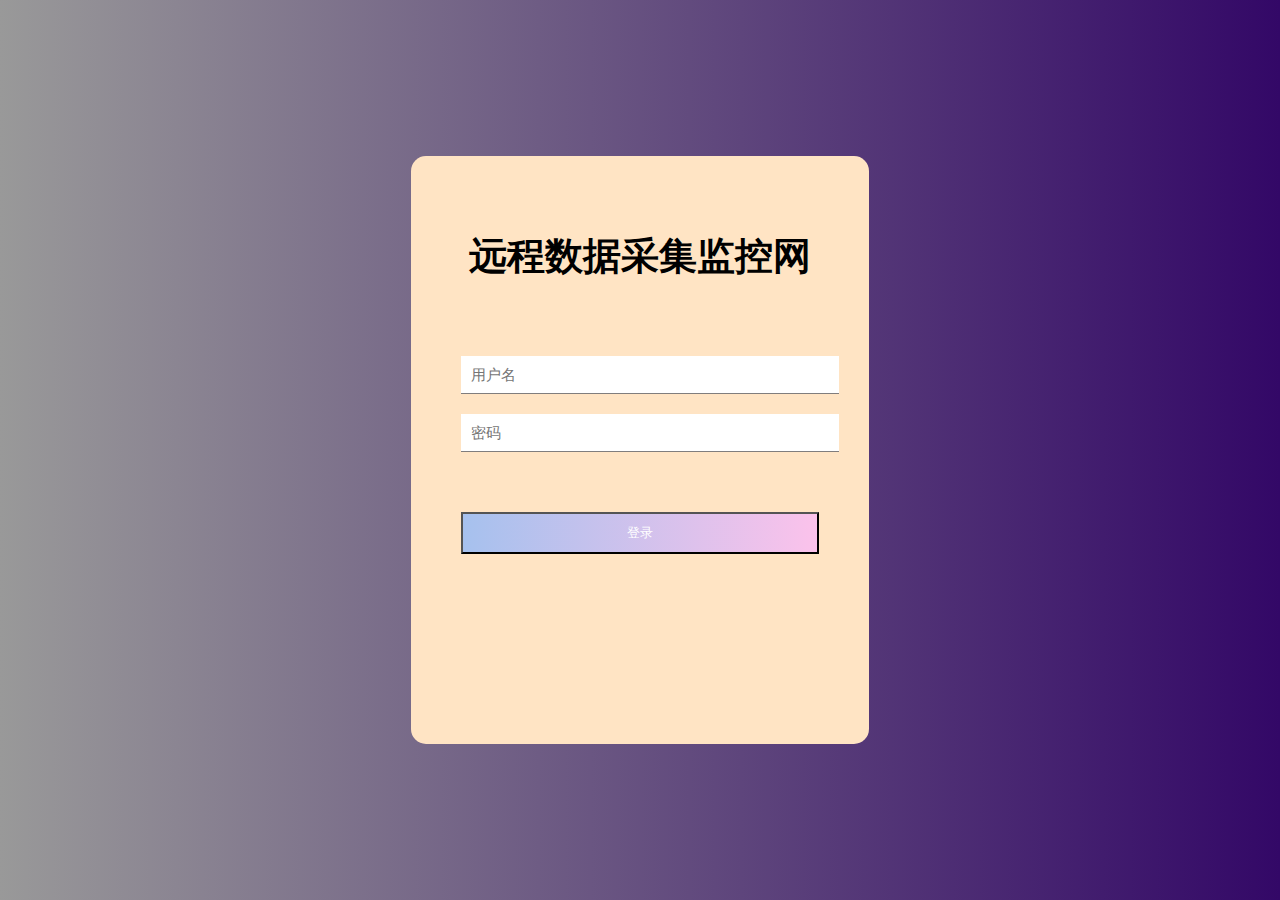
<file: webapp/index.html>
<!DOCTYPE html PUBLIC "-//W3C//DTD XHTML 1.0 Transitional//EN" >
<html xmlns="http://www.w3.org/1999/xhtml">
<html lang="en">
<head>
	<meta http-equiv="Content-Type" content="text/html; charset=utf-8" />
    <title>远程数据采集监控网</title>

    <style>
        * {
            margin: 0;
            padding: 0;
        }
        html {
            height: 100%;
        }
        body {
            height: 100%;
        }
        .container {
            height: 100%;
            background-image: linear-gradient(to right, #999999, #330867);
        }
        .login-wrapper {
            background-color: bisque;
            width: 358px;
            height: 588px;
            border-radius: 15px;
            padding: 0 50px;
            position: relative;
            left: 50%;
            top: 50%;
            transform: translate(-50%,-50%);
        }
        .header {
            font-size: 38px;
            font-weight: bold;
            text-align: center;
            line-height: 200px;
        }
        .input-item {
            display: block;
            width: 100%;
            margin-bottom: 20px;
            border: 0;
            padding: 10px;
            border-bottom: 1px solid rgb(128,125,125);
            font-size: 15px;
            outline: none;
        }
        .input-item::placeholder {
            text-transform: uppercase;
        }
        .btn {
            text-align: center;
            padding: 10px;
            width: 100%;
            margin-top: 40px;
            background-image: linear-gradient(to right,#a6c1ee, #fbc2eb);
            color: #fff;
        }
        .msg {
            text-align: center;
            line-height: 88px;
        }
        a {
            text-decoration-line: none;
            color: #abc1ee;
        }
    </style>
</head>
<body>
    <div class="container">
        <div class="login-wrapper">
            <div class="header">远程数据采集监控网</div>
                <form  onsubmit="return isValidate(myform)" action="cgi-bin/login.cgi" method="post">
                     <input type="text" name="username" placeholder="用户名" class="input-item" id="username">
                     <input type="password" name="password" placeholder="密码" class="input-item" id="userpass">
                     <input type="submit" value="登录" id="button"class="btn"  >
                 </form>
        </div>
    </div>
</body>
</html>
</file>
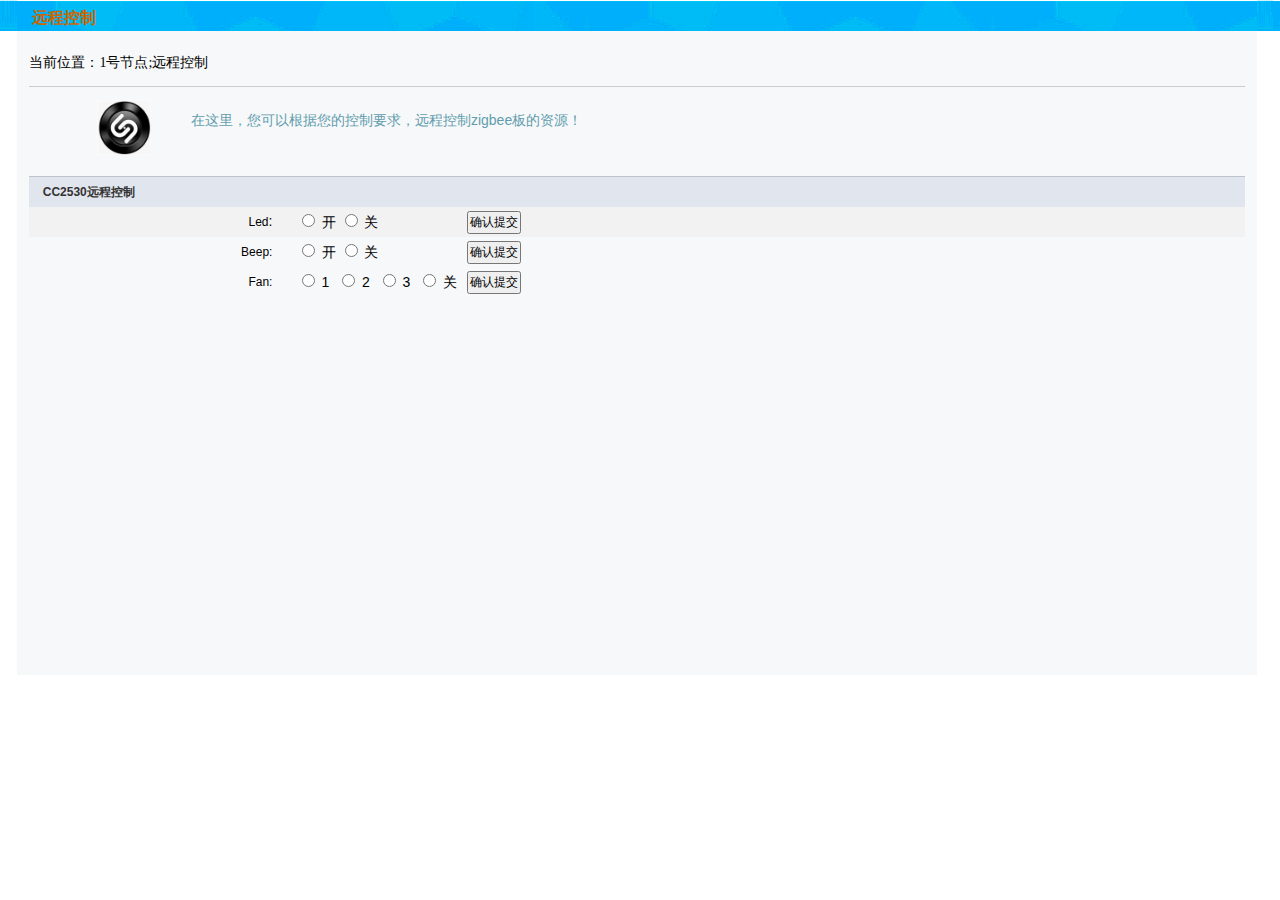
<file: webapp/control1.html>
<!DOCTYPE html PUBLIC "-//W3C//DTD XHTML 1.0 Transitional//EN" "http://www.w3.org/TR/xhtml1/DTD/xhtml1-transitional.dtd">
<html xmlns="http://www.w3.org/1999/xhtml">
<head>
<meta http-equiv="Content-Type" content="text/html; charset=utf-8" />
<title>一号仓库远程控制</title>
<style type="text/css">
<!--
body {
	margin-left: 0px;
	margin-top: 0px;
	margin-right: 0px;
	margin-bottom: 0px;
	background-color: #F8F9FA;
}
.left_txt2 table {
	font-size: 14px;
}
-->
</style>

<link href="image/skin.css" rel="stylesheet" type="text/css" />
<link href="image/fox.css" rel="stylesheet" type="text/css" />
<style type="text/css">
body,td,th {
	font-size: 12px;
}
</style>
</head>
<body>
<table width="100%" border="0" cellpadding="0" cellspacing="0">
  <tr>
    <td width="17" height="29" valign="top" background="image/right_top.png"><img src="image/right_top.png" width="17" height="29" /></td>
    <td width="1389" height="29" valign="top" background="image/right_top.png"><table width="100%" height="31" border="0" cellpadding="0" cellspacing="0" class="left_topbg" id="table2">
      <tr>
        <td height="31"><div class="titlebt">远程控制</div></td>
      </tr>
    </table></td>
    <td width="24" valign="top" background="image/right_top.png"><img src="image/right_top.png" width="16" height="29" /></td>
  </tr>
  <tr>
    <td height="71" valign="middle">&nbsp;</td>
    <td valign="top" bgcolor="#F7F8F9"><table width="100%" height="644" border="0" cellpadding="0" cellspacing="0">
      <tr>
        <td height="13" valign="top">&nbsp;</td>
      </tr>
      <tr>
        <td height="625" valign="top"><table width="98%" border="0" align="center" cellpadding="0" cellspacing="0">
          <tr>
            <td height="27" class="left_txt">当前位置：1号节点;远程控制</td>
          </tr>
          <tr>
            <td height="20"><table width="100%" height="1" border="0" cellpadding="0" cellspacing="0" bgcolor="#CCCCCC">
              <tr>
                <td></td>
              </tr>
            </table></td>
          </tr>
          <tr>
            <td><table width="100%" height="62" border="0" cellpadding="0" cellspacing="0">
              <tr>
                <td width="10%" height="62" valign="middle"><img src="image/control.png" width="54" height="55" align="right"></td>
              <td width="90%" valign="top" class="Submit"><blockquote>
                <p>在这里，您可以根据您的控制要求，远程控制zigbee板的资源！<br>
                  </p>
              </blockquote></td>
              </tr>
            </table></td>
          </tr>
          <tr>
            <td>&nbsp;</td>
          </tr>
		  	  
              <tr>
                <td height="30" colspan="4" align="right" class="left_txt2"><table width="100%" height="31" border="0" cellpadding="0" cellspacing="0" class="nowtable">
                  <tr>
                    <td align="left" class="left_bt2">&nbsp;&nbsp;&nbsp;&nbsp;CC2530远程控制</td>
                  </tr>
                </table></td>
              </tr>
              <!--二号仓库m0设备控制-->	
              <tr>
                <td height="30" colspan="4" class="left_txt2"><table width="100%" height="99" border="0" cellpadding="0" cellspacing="0">
                  <tr class="left_txt2">
             		<form id="ctl_1_zigbee_dev" name="cctl_1_zigbee__dev" method="post" action="cgi-bin/zigbee_led.cgi">
                    <td width="20%" height="30" align="right" bgcolor="#f2f2f2" class="left_txt"><span style="line-height: 25px; color: #000000; font-size: 12px;">Led</span>:</td>
                    <td width="2%" height="30" align="right" bgcolor="#f2f2f2" class="left_txt">
                	<input style="display:none" name="device" type="text" id="device" value="led:" size="4" maxlength="4"/></td>
					<input type="hidden" name="store" id="hiddenField" value="1" />
					
                   <td width="14%" height="30" bgcolor="#f2f2f2" class="left_txt">
					<input type="radio" name="led" value="1" id="led_0" />
                    开 
					<input type="radio" name="led" value="0" id="led_1" />
                    关
                    </td>
                    <td width="64%" height="30" align="left" bgcolor="#f2f2f2" class="left_txt">
                    <input type="submit" value="确认提交" name="submit_led" id="submit_zigbee_led" /></td>
                    </form>
                    </tr>
					
					
                  <tr>
                    <form id="ctl_1_zigbee__dev" name="ctl_1_zigbee__dev" method="post" action="cgi-bin/zigbee_beep.cgi">
					 <input type="hidden" name="store" id="hiddenField" value="1" />
					<td height="30" align="right" class="left_txt2">Beep:</td>
                      <td height="30" align="right" class="left_txt">
                        <input style="display:none" name="device" type="text" id="device" value="beep:" size="5" maxlength="5"/></td>
                      <td height="30" class="left_txt">

						<input type="radio" name="beep" value="1" id="beep_0" />
                        开
                        <input type="radio" name="beep" value="0" id="beep_1" />
                        关
                        </td>
                      <td height="30" align="left" class="left_txt">
                        <input type="submit" value="确认提交" name="submit_beep" id="submit_zigbee_beep" /></td>
                      </form>
                  </tr>
                  <tr>

                  </tr>
                  <tr>
                    <form id="ctl_1_zigbee__dev2" name="ctl_1_zigbee__dev" method="post" action="cgi-bin/zigbee_fan.cgi">
                    <input type="hidden" name="store" id="hiddenField" value="1" />
					<td height="30" align="right" class="left_txt2">Fan:</td>
                      <td height="30" align="right" class="left_txt"><input style="display:none" name="device2" type="text" id="device2" value="fan:" size="4" maxlength="4"/></td>
                      <td height="30" class="left_txt">
					  <input type="radio" name="fan" id="fan_1" value="1" />
                        1&nbsp;
                        <input type="radio" name="fan" id="fan_2" value="2" />
                        2&nbsp;
                        <input type="radio" name="fan" id="fan_1" value="3" />
                        3&nbsp;
                        <input type="radio" name="fan" id="fan_3" value="0" />
                        关 </td>
                      <td height="30" align="left" class="left_txt"><input type="submit" value="确认提交" name="submit_fan" id="submit_zigbee_fan" /></td>
                    </form>
                  </tr>
                  <tr>
                    <td colspan="4" align="right">&nbsp;</td>
                  </tr>
                  <tr>
                    <td colspan="4" align="right">&nbsp;</td>
                    </tr>
                  </table></td>
              </tr>
              </table></td>
          </tr>
        </table></td>
      </tr>
    </table></td>
    <td >&nbsp;</td>
  </tr>
  <tr>
    <td ></td>
      <td height="17" valign="top"></td>
    <td ></td>
  </tr>
</table>

</body>
</html>
</file>
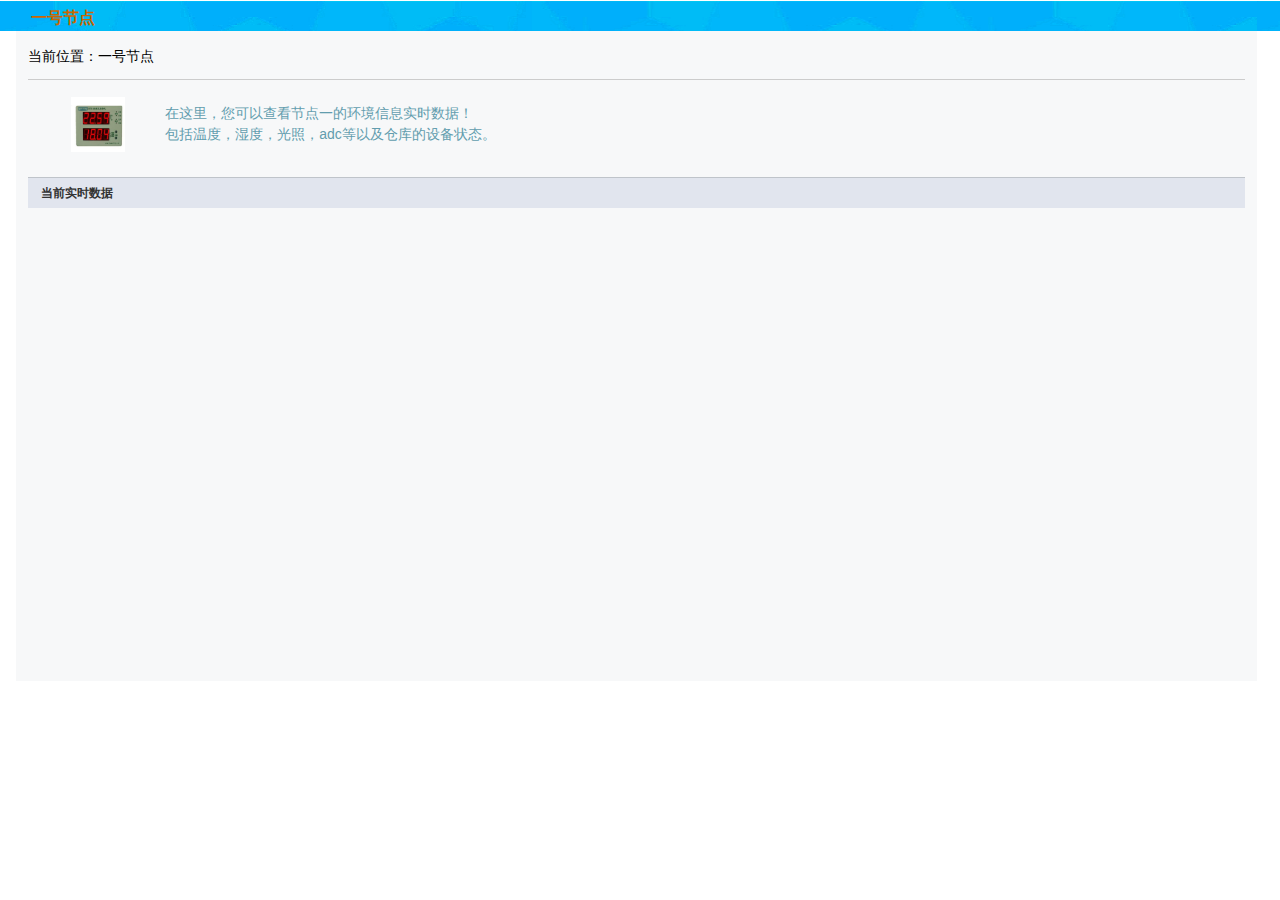
<file: webapp/env1.html>
<!DOCTYPE html PUBLIC "-//W3C//DTD XHTML 1.0 Transitional//EN" "http://www.w3.org/TR/xhtml1/DTD/xhtml1-transitional.dtd">
<html xmlns="http://www.w3.org/1999/xhtml">
<head>
<meta http-equiv="Content-Type" content="text/html; charset=utf-8" />
<title>一号仓库环境信息</title>
<style type="text/css">
<!--
body {
	margin-left: 0px;
	margin-top: 0px;
	margin-right: 0px;
	margin-bottom: 0px;
	background-color: #F8F9FA;
}
-->
</style>
<link href="image/fox.css" rel="stylesheet" type="text/css" />
<link href="image/skin.css" rel="stylesheet" type="text/css" />
</head>

<body>
<table width="100%" border="0" cellpadding="0" cellspacing="0">
  <tr>
    <td width="17" height="29" align="center" valign="top"  background="image/right_top.png">&nbsp;</td>
    <td width="1371" height="29" valign="top" background="image/right_top.png"><table width="100%" height="31" border="0" cellpadding="0" cellspacing="0" class="left_topbg" id="table2">
      <tr>
        <td height="31"><div class="titlebt">一号节点</div></td>
      </tr>
    </table></td>
    <td width="25" valign="top" background="image/right_top.png">&nbsp;</td>
  </tr>
  <tr>
    <td height="642" valign="middle"></td>
    <td valign="top" bgcolor="#F7F8F9"><table width="100%" height="642" border="0" cellpadding="0" cellspacing="0">
      <tr>
        <td height="13" valign="top"></td>
      </tr>
      <tr>
        <td height="629" valign="top"><table width="98%" border="0" align="center" cellpadding="0" cellspacing="0">
          <tr>
            <td class="left_txt">当前位置：一号节点</td>
          </tr>
          <tr>
            <td height="20"><table width="100%" height="1" border="0" cellpadding="0" cellspacing="0" bgcolor="#CCCCCC">
              <tr>
                <td></td>
              </tr>
            </table></td>
          </tr>
          <tr>
            <td><table width="100%" height="55" border="0" cellpadding="0" cellspacing="0">
              <tr>
                <td width="%" height="55" valign="middle"><img src="image/env.jpg" width="54" height="55" align="right"></td>
              <td width="92%" valign="top" class="Submit"><blockquote>
                <p>在这里，您可以查看节点一的环境信息实时数据！<br>
                  包括温度，湿度，光照，adc等以及仓库的设备状态。 </p>
              </blockquote></td>
              </tr>
            </table></td>
          </tr>
          <tr>
            <td>&nbsp;</td>
          </tr>
          <tr>
            <td><table width="100%" height="31" border="0" cellpadding="0" cellspacing="0" class="nowtable">
              <tr>
                <td align="left" class="left_bt2">&nbsp;&nbsp;&nbsp;&nbsp;当前实时数据</td>
              </tr>
            </table></td>
          </tr>
          <tr>
            <td height="473" valign="top"><iframe  frameborder="0"  border=0 scrolling="no" src="cgi-bin/env1.cgi" width="100%" height="100%"></iframe></td>
          </tr>
        </table></td>
      </tr>
    </table></td>
    <td>&nbsp;</td>
  </tr>
  <tr>
    <td align="right" valign="middle" >&nbsp;</td>
      <td height="17" valign="top" >&nbsp;</td>
    <td >&nbsp;</td>
  </tr>
</table>

</body>
</html>
</file>
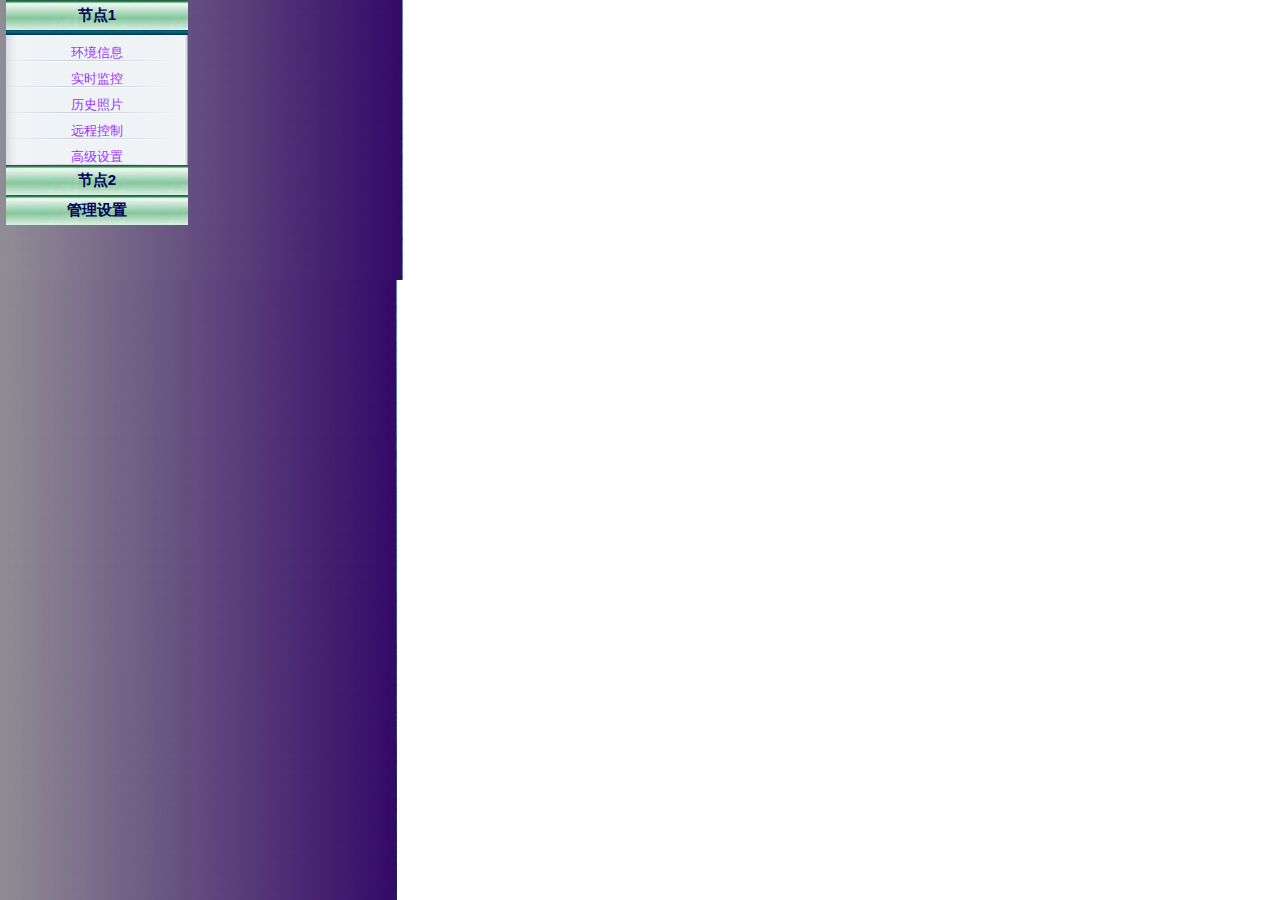
<file: webapp/left.html>
<!DOCTYPE html PUBLIC "-//W3C//DTD XHTML 1.0 Transitional//EN" "http://www.w3.org/TR/xhtml1/DTD/xhtml1-transitional.dtd">
<html xmlns="http://www.w3.org/1999/xhtml">
<head>
<meta http-equiv="Content-Type" content="text/html; charset=utf-8" />
<title>导航栏页面</title>

<script src="js/prototype.lite.js" type="text/javascript"></script>
<script src="js/moo.fx.js" type="text/javascript"></script>
<script src="js/moo.fx.pack.js" type="text/javascript"></script>
<style>
body {
	font:12px Arial, Helvetica, sans-serif;
	color: #000;
	background-color: #66cc66;
	margin: 0px;
	margin-left: 6px;
	background-image: url(image/menu_bag.png);
}
#container {
	width: 182px;
}
H1 {
	font-size: 15px;
	margin: 0px;
	width: 182px;
	cursor: pointer;
	height: 30px;
	line-height: 20px;	
}
H1 a {
	display: block;
	width: 182px;
	color: #000055;
	height: 30px;
	text-decoration: none;
	moz-outline-style: none;
	background-image: url(image/menu.jpg);
	background-repeat: no-repeat;
	line-height: 30px;
	text-align: center;
	margin: 0px;
	padding: 0px;
	font-family: Arial, Helvetica, sans-serif;
}
.content{
	width: 182px;
	height: 45px;
	
}
.MM ul {
	list-style-type: none;
	margin: 0px;
	padding: 0px;
	display: block;
}
.MM li {
	font-family: Arial, Helvetica, sans-serif;
	font-size: 12px;
	line-height: 26px;
	color: #0033ff;
	list-style-type: none;
	display: block;
	text-decoration: none;
	height: 26px;
	width: 182px;
	padding-left: 0px;
}
.MM {
	width: 182px;
	margin: 0px;
	padding: 0px;
	left: 0px;
	top: 0px;
	right: 0px;
	bottom: 0px;
	clip: rect(0px,0px,0px,0px);
}
.MM a:link {
	font-family: Helvetica;
	font-size: 13px;
	line-height: 35px;
	color: #9933ff;
	background-image: url(image/menu_bg1.gif);
	background-repeat: no-repeat;
	height: 26px;
	width: 182px;
	display: block;
	text-align: center;
	margin: 0px;
	padding: 0px;
	overflow: hidden;
	text-decoration: none;
}
.MM a:visited {
	font-family: Arial, Helvetica, sans-serif;
	font-size: 12px;
	line-height: 26px;
	color: #9933ff;
	background-image: url(image/menu_bg1.gif);
	background-repeat: no-repeat;
	display: block;
	text-align: center;
	margin: 0px;
	padding: 0px;
	height: 26px;
	width: 182px;
	text-decoration: none;
}
.MM a:active {
	font-family: Arial, Helvetica, sans-serif;
	font-size: 16px;
	line-height: 26px;
	color: #333333;
	background-image: url(image/menu_bg1.gif);
	background-repeat: no-repeat;
	height: 26px;
	width: 182px;
	display: block;
	text-align: center;
	margin: 0px;
	padding: 0px;
	overflow: hidden;
	text-decoration: none;
}
.MM a:hover {
	font-family: Arial, Helvetica, sans-serif;
	font-size: 12px;
	line-height: 26px;
	font-weight: bold;
	background-repeat: no-repeat;
	text-align: center;
	display: block;
	margin: 0px;
	padding: 0px;
	height: 26px;
	width: 182px;
	text-decoration: none;
	
	background:#146C9C;  /*变换背景色 */
	color:#fff;  /*变换文字颜色 */
}
</style>
</head>

<body>
<table width="100%" height="280" border="0" cellpadding="0" cellspacing="0" bgcolor="#ffffcc">
  <tr>
    <td width="181" valign="top" background="image/menu_bag.png"><div id="container">
      <h1 class="type"><a href="javascript:void(0)">节点1</a></h1>
      <div class="content">
        <table width="100%" border="0" cellspacing="0" cellpadding="0">
          <tr>
            <td><img src="image/menu_line.jpg" width="182" height="5" /></td>
          </tr>
        </table>
        <ul class="MM">
          <li><a href="env1.html" target="rightFrame">环境信息</a></li>
          <li><a href="video.html" target="rightFrame">实时监控</a></li>
          <li><a href="photo.html" target="rightFrame">历史照片</a></li>
          <li><a href="control1.html" target="rightFrame">远程控制</a></li>
          <li><a href="setting1.html" target="rightFrame">高级设置</a></li>
        </ul>
      </div>
      <h1 class="type"><a href="javascript:void(0)">节点2</a></h1>
      <div class="content">
        <table width="100%" border="0" cellspacing="0" cellpadding="0">
          <tr>
            <td><img src="image/menu_line.jpg" width="182" height="5" /></td>
          </tr>
        </table>
        <ul class="MM">
          <li><a href="env2.html" target="rightFrame">环境信息</a></li>
          <li><a href="video.html" target="rightFrame">实时监控</a></li>
          <li><a href="photo.html" target="rightFrame">历史照片</a></li>
          <li><a href="control2.html" target="rightFrame">远程控制</a></li>
          <li><a href="setting2.html" target="rightFrame">高级设置</a></li>
        </ul>
      </div>
      <h1 class="type"><a href="javascript:void(0)">管理设置</a></h1>
      <div class="content">
        <table width="100%" border="0" cellspacing="0" cellpadding="0">
          <tr>
            <td><img src="image/menu_line.jpg" width="182" height="5" /></td>
          </tr>
        </table>
        <ul class="MM">
          <li><a href="setting_user.html" target="rightFrame">用户设置</a></li>
          <li><a href="right.html" target="rightFrame">帮助</a></li>
        </ul>
      </div>
        <script type="text/javascript">
		var contents = document.getElementsByClassName('content');
		var toggles = document.getElementsByClassName('type');
	
		var myAccordion = new fx.Accordion(
			toggles, contents, {opacity: true, duration: 400}
		);
		myAccordion.showThisHideOpen(contents[0]);
	</script>
    </td>
  </tr>
</table> 
</body>
</html>
</file>
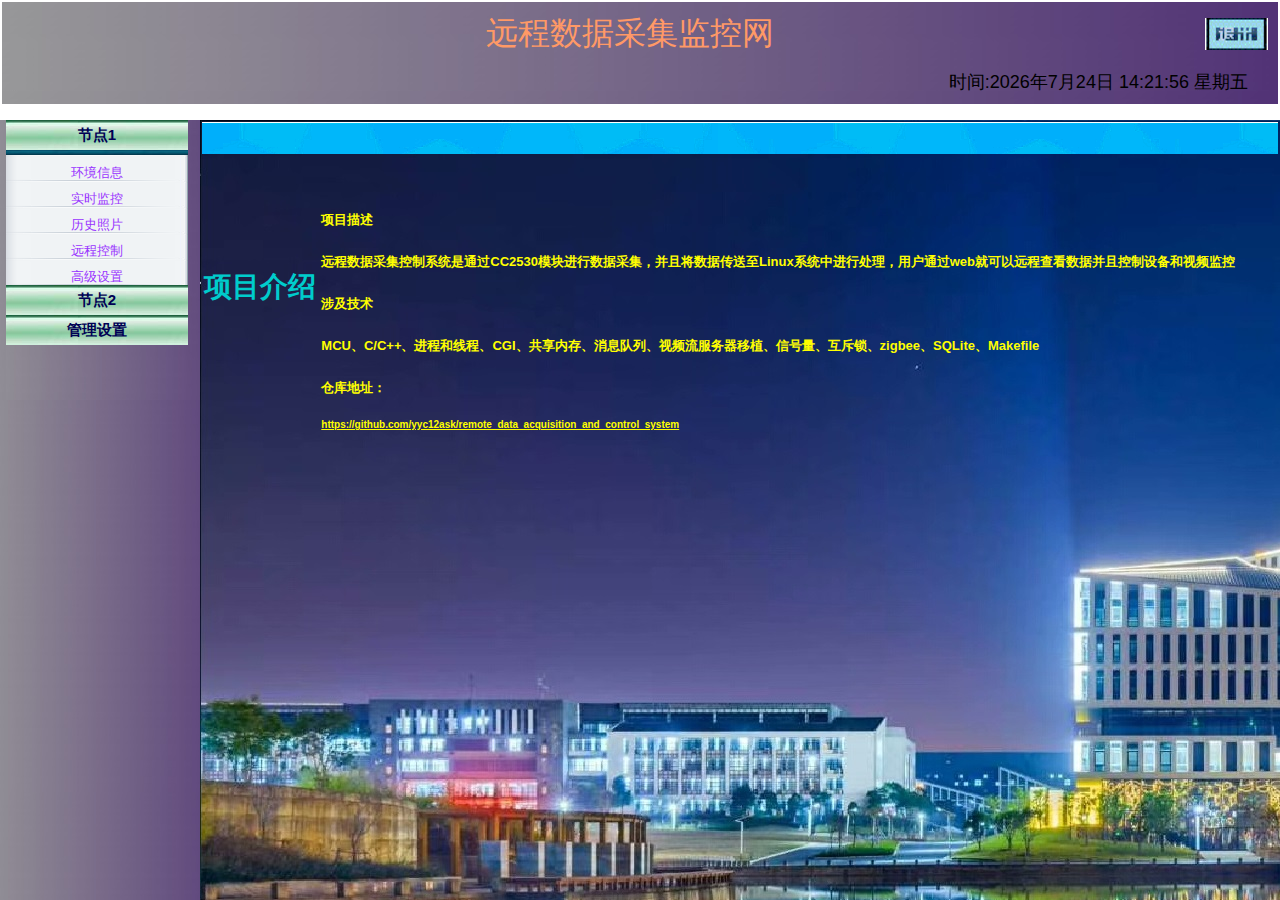
<file: webapp/main.html>
<!DOCTYPE html PUBLIC "-//W3C//DTD XHTML 1.0 Transitional//EN" "http://www.w3.org/TR/xhtml1/DTD/xhtml1-transitional.dtd">
<html xmlns="http://www.w3.org/1999/xhtml">
<head>
<title>远程数据采集监控网</title>
<meta http-equiv="Content-Type" content="text/html; charset=utf-8" />
</head>
<frameset rows="120,*"  frameborder="NO" border="0" framespacing="0">
	<frame src="top.html" noresize="noresize" frameborder="NO" name="topFrame" scrolling="no" marginwidth="0" marginheight="0" target="main" />
  <frameset cols="200,*"  rows="612" id="frame">
	<frame src="left.html" name="leftFrame" noresize="noresize" marginwidth="0" marginheight="0" frameborder="0" scrolling="no" target="main" />
	<frame src="right.html" name="rightFrame" marginwidth="0" marginheight="0" frameborder="0" scrolling="auto" target="_self" />
  </frameset>
<noframes>
<body></body>
    </noframes>
</html>
</file>
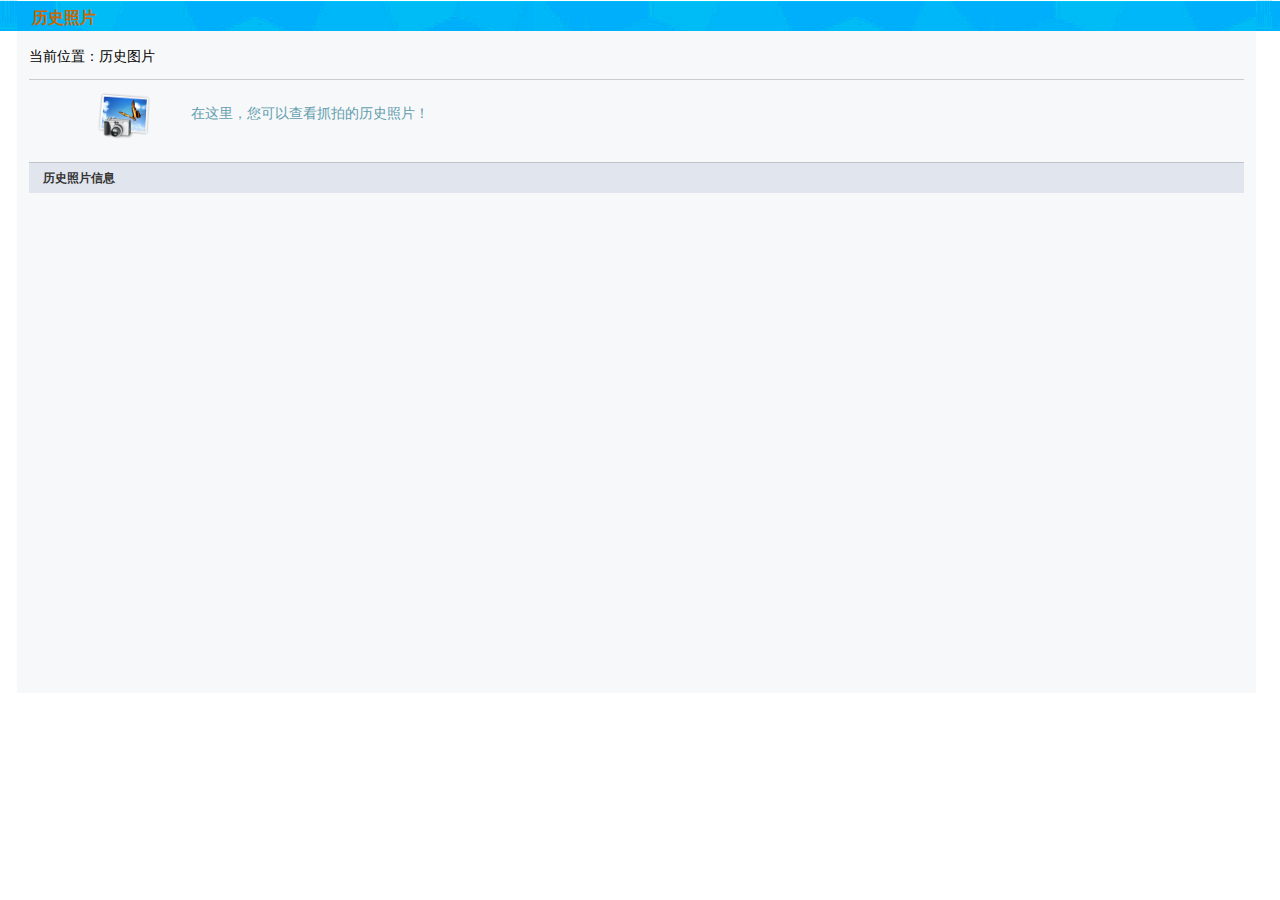
<file: webapp/photo.html>
<!DOCTYPE html PUBLIC "-//W3C//DTD XHTML 1.0 Transitional//EN" "http://www.w3.org/TR/xhtml1/DTD/xhtml1-transitional.dtd">
<html xmlns="http://www.w3.org/1999/xhtml">
<head>
<meta http-equiv="Content-Type" content="text/html; charset=utf-8" />
<title>历史照片</title>
<style type="text/css">
<!--
body {
	margin-left: 0px;
	margin-top: 0px;
	margin-right: 0px;
	margin-bottom: 0px;
	background-color: #F8F9FA;
}
-->
</style>

<link href="image/skin.css" rel="stylesheet" type="text/css" />
<link href="image/fox.css" rel="stylesheet" type="text/css" />
<style type="text/css">
body,td,th {
	font-size: 12px;
}
</style>
</head>

<body>
<table width="100%" border="0" cellpadding="0" cellspacing="0">
  <tr>
    <td width="17" height="29" align="center" valign="top" background="image/right_top.png"><img  src="image/right_top.png" width="17" height="29" /></td>
    <td width="1371" height="29" valign="top" background="image/right_top.png" ><table width="100%" height="31" border="0" cellpadding="0" cellspacing="0" class="left_topbg" id="table2">
      <tr>
        <td height="31"><div class="titlebt">历史照片</div></td>
      </tr>
    </table></td>
    <td width="25" valign="top" background="image/right_top.png"><img src="image/right_top.png"  width="16" height="29" /></td>
  </tr>
  <tr>
    <td height="552" valign="middle" ></td>
    <td valign="top" bgcolor="#F7F8F9"><table width="100%" height="552" border="0" cellpadding="0" cellspacing="0">
      <tr>
        <td height="13" valign="top"></td>
      </tr>
      <tr>
        <td height="539" valign="top"><table width="98%" border="0" align="center" cellpadding="0" cellspacing="0">
          <tr>
            <td class="left_txt">当前位置：历史图片</td>
          </tr>
          <tr>
            <td height="20"><table width="100%" height="1" border="0" cellpadding="0" cellspacing="0" bgcolor="#CCCCCC">
              <tr>
                <td></td>
              </tr>
            </table></td>
          </tr>
          <tr>
            <td><table width="100%" height="55" border="0" cellpadding="0" cellspacing="0">
              <tr>
                <td width="10%" height="55" valign="middle"><img src="image/picture.png" width="54" height="55" align="right"></td>
              <td width="90%" valign="top" class="Submit"><blockquote>
                <p>在这里，您可以查看抓拍的历史照片！<br>
                 </p>
              </blockquote></td>
              </tr>
            </table></td>
          </tr>
          <tr>
            <td>&nbsp;</td>
          </tr>
          <tr>
            <td><table width="100%" height="31" border="0" cellpadding="0" cellspacing="0" class="nowtable">
              <tr>
                <td align="left" class="left_bt2">&nbsp;&nbsp;&nbsp;&nbsp;历史照片信息</td>
              </tr>
            </table></td>
          </tr>
          <tr>
            <td height="486" align="center"><iframe frameborder="0"  border=0 scrolling="no" src="./cgi-bin/picture1.cgi" width="560" height="500"></iframe></td>
          </tr>
          </table></td>
      </tr>
    </table></td> 
    <td >&nbsp;</td>
  </tr>
  <tr>
    <td align="right" valign="middle">&nbsp;</td>
      <td height="17" valign="top" >&nbsp;</td>
    <td>&nbsp;</td>
  </tr>
</table>

</body>
</html>
</file>
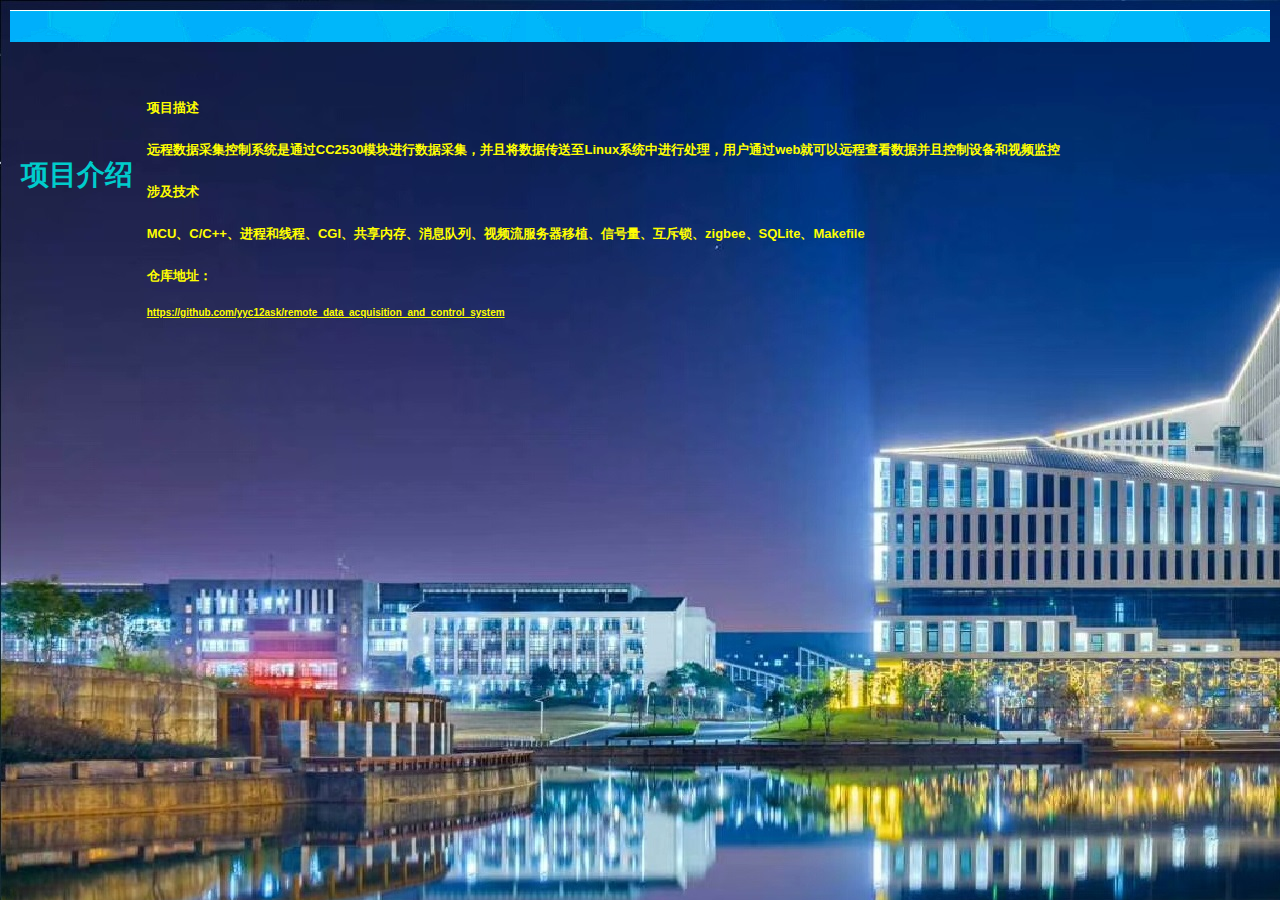
<file: webapp/right.html>
<!DOCTYPE html PUBLIC "-//W3C//DTD XHTML 1.0 Transitional//EN" "http://www.w3.org/TR/xhtml1/DTD/xhtml1-transitional.dtd">
<html xmlns="http://www.w3.org/1999/xhtml">
<head>
<meta http-equiv="Content-Type" content="text/html; charset=utf-8" />
<title>无标题文档</title>
<link href="image/fox.css" rel="stylesheet" type="text/css" />
<link href="image/skin.css" rel="stylesheet" type="text/css" />
<style type="text/css">
body {
	background-image: url(image/main_bag.jpg);
}
.title{
	font-family:Verdana, Geneva, sans-serif;
	font-size:28px;
	color:#00ccCC;
	}
.title1{
	font-family:宋体;
	font-size:20px;
	color:#609;
	alignment-baseline:after-edge;
	}
.title2{
	font-family:"华文新魏";
	font-size:14px;
	color:#33F;
}
</style>
<link href="image/fox.css" rel="stylesheet" type="text/css" />
<link href="image/skin.css" rel="stylesheet" type="text/css" />
</head>

<body>

<table width="100%" border="0">
  <tr>
    <td height="30" colspan="5" background="image/right_top.png"></td>
  </tr>
  <tr>
    <td height="34" colspan="4"><blockquote>
      <p><span class="title" ></span></p>
    </blockquote></td>
    <td height="34">&nbsp;</td>
  </tr>
  <tr>
    <td height="110" colspan="2" align="center" class="title"><p>
	<strong>项目介绍</strong></p>
    <p>&nbsp;</p></td>
	
    <td colspan="2" class="left_bt" ><p>
	<font size="2" color="#FFFF00">项目描述</font><br /> 
	<br />	
	<font size="2" color="#FFFF00">远程数据采集控制系统是通过CC2530模块进行数据采集，并且将数据传送至Linux系统中进行处理，用户通过web就可以远程查看数据并且控制设备和视频监控</font><br /> 
	<br />	
	<font size="2" color="#FFFF00">涉及技术</font><br />
	<br />
	<font size="2" color="#FFFF00">MCU、C/C++、进程和线程、CGI、共享内存、消息队列、视频流服务器移植、信号量、互斥锁、zigbee、SQLite、Makefile</font><br /> 
	<br />
    <font size="2" color="#FFFF00">仓库地址： </font></p>
	<a href="https://github.com/yyc12ask/remote_data_acquisition_and_control_system" target="_blank"><font size="1" color="#FFFF00">
	<u>https://github.com/yyc12ask/remote_data_acquisition_and_control_system</u></font></p></a>
	</td>
	
    <td width="16">&nbsp;</td>
  </tr>
  <tr>
    <td width="14" height="200" align="justify" class="title1"><p>&nbsp;</p>
    <p>&nbsp;</p>
    </td>
   
    <td>&nbsp;</td>
  </tr>
</table>

</body>
</html>
</file>
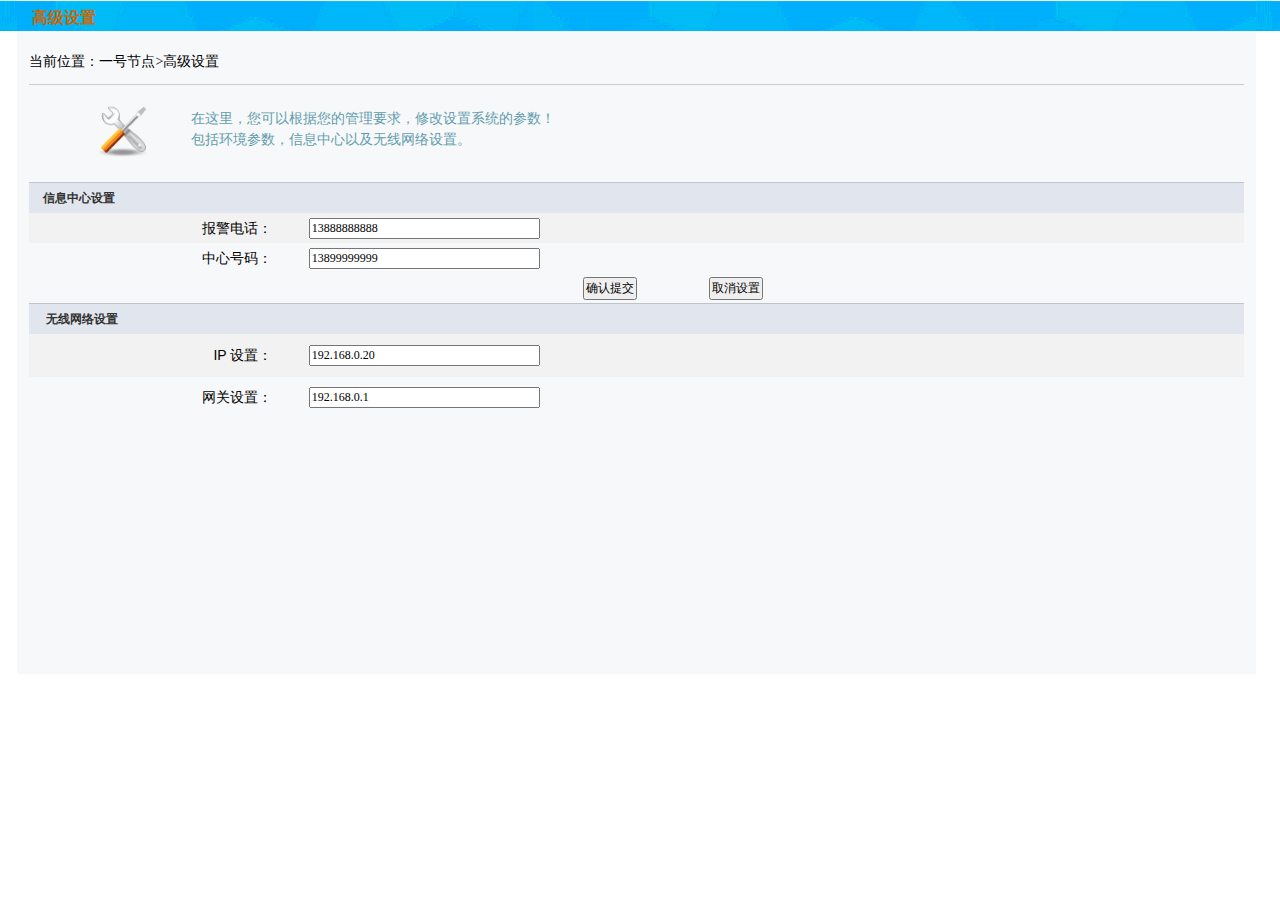
<file: webapp/setting1.html>
<!DOCTYPE html PUBLIC "-//W3C//DTD XHTML 1.0 Transitional//EN" "http://www.w3.org/TR/xhtml1/DTD/xhtml1-transitional.dtd">
<html xmlns="http://www.w3.org/1999/xhtml">
<head>
<meta http-equiv="Content-Type" content="text/html; charset=utf-8" />
<title>一号节点高级设置</title>
<style type="text/css">
<!--
body {
	margin-left: 0px;
	margin-top: 0px;
	margin-right: 0px;
	margin-bottom: 0px;
	background-color: #F8F9FA;
}
.left_txt2 table tr .left_txt {
	color: #000;
}
.left_txt table tr .left_txt {
	color: #000;
}
-->
</style>

<link href="image/skin.css" rel="stylesheet" type="text/css" />
<link href="image/fox.css" rel="stylesheet" type="text/css" />
</head>

<body>
<table width="100%" border="0" cellpadding="0" cellspacing="0">
  <tr>
    <td width="17" height="29" valign="top" background="image/right_top.png"><img src="image/right_top.png"  width="17" height="29" /></td>
    <td width="1371" height="29" valign="top" background="image/right_top.png" ><table width="100%" height="31" border="0" cellpadding="0" cellspacing="0" class="left_topbg" id="table2">
      <tr>
        <td height="31"><div class="titlebt">高级设置</div></td>
      </tr>
    </table></td>
    <td width="25" valign="top" background="image/right_top.png"><img src="image/right_top.png" width="16" height="29" /></td>
  </tr>
  <tr>
    <td valign="middle" >&nbsp;</td>
    <td valign="top" bgcolor="#F7F8F9"><table width="100%" height="638" border="0" cellpadding="0" cellspacing="0">
      <tr>
        <td height="13" valign="top">&nbsp;</td>
      </tr>
      <tr>
        <td height="625" valign="top"><table width="98%" border="0" align="center" cellpadding="0" cellspacing="0">
          <tr>
            <td class="left_txt">当前位置：一号节点&gt;高级设置</td>
          </tr>
          <tr>
            <td height="20"><table width="100%" height="1" border="0" cellpadding="0" cellspacing="0" bgcolor="#CCCCCC">
              <tr>
                <td></td>
              </tr>
            </table></td>
          </tr>
          <tr>
            <td><table width="100%" height="55" border="0" cellpadding="0" cellspacing="0">
              <tr>
                <td width="10%" height="55" valign="middle"><img src="image/set.png" width="54" height="55" align="right"></td>
                <td width="90%" valign="top" class="Submit"><blockquote>
                  <p>在这里，您可以根据您的管理要求，修改设置系统的参数！<br>
                    包括环境参数，信息中心以及无线网络设置。 </p>
                </blockquote></td>
              </tr>
            </table></td>
          </tr>
          <tr>
            <td>&nbsp;</td>
          </tr>
         
          <tr>
            <td height="0"><table width="100%" border="0" cellspacing="0" cellpadding="0">
			
              <tr>
                <td height="30" colspan="5" align="right" class="left_txt2">
                <table width="100%" height="31" border="0" cellpadding="0" cellspacing="0" class="nowtable">
                  <tr>
                    <td height="30"  align="left" class="left_bt2">&nbsp;&nbsp;&nbsp;&nbsp;信息中心设置</td>
                    </tr>
                  </table></td>
              </tr>
              <tr>
                <td height="30" colspan="5" class="left_txt2"><table width="100%" height="115" border="0" cellpadding="0" cellspacing="0">
                <form name="set_msg" id="set_msg" method="post" action="cgi-bin/set_msg.cgi">
                  <tr>
                    <td width="20%" height="30" align="right" bgcolor="#f2f2f2" class="left_txt">报警电话：</td>
                    <td width="3%" height="30" bgcolor="#f2f2f2" class="left_txt">&nbsp;</td>
                    <td width="27%" height="30" bgcolor="#f2f2f2" class="left_txt">
                    <input name="phonenum" type="text" value="13888888888" size="30" maxlength="11" id="phonenum" /></td>
                    <td width="6%" height="30" align="right" bgcolor="#f2f2f2" class="left_txt">&nbsp;</td>
                    <td width="44%" height="30" align="right" bgcolor="#f2f2f2" class="left_txt">&nbsp;</td>
                  </tr>
                  <tr>
                    <td height="30" align="right" class="left_txt">中心号码：</td>
                    <td height="30" align="right" class="left_txt">&nbsp;</td>
                    <td height="30" class="left_txt">
                     <input name="centernum" type="text" id="centernum" value="13899999999" size="30" maxlength="11" /></td>
                    <td height="30" align="right" class="left_txt">&nbsp;</td>
                    <td height="30" align="right" class="left_txt">&nbsp;</td>
                  </tr>
                  <tr>
                    <td height="30" align="right" class="left_txt">&nbsp;</td>
                    <td height="30" align="right" class="left_txt">&nbsp;</td>
                    <td height="30" align="right">
                    <input type="submit" value="确认提交" name="submit_set_msg" id="submit_set_msg"/></td>
                    <td height="30" align="right" class="left_txt">&nbsp;</td>
                    <td height="30" align="left">
                    <input type="reset" value="取消设置" name="reset_set_msg" id="reset_set_msg"/></td>
                  </tr>
                  </form>
                  <tr>
                    <td height="31" colspan="5" align="right" class="left_txt2"><table width="100%" height="31" border="0" cellpadding="0" cellspacing="0" class="nowtable">
                      <tr>
                        <td height="30"  align="left" class="left_bt2" aclass="left_bt2">&nbsp;&nbsp;&nbsp;&nbsp; 无线网络设置</td>
                        </tr>
                        <!--</form>-->
                      </table></td>
                  </tr>
                </table></td>
              </tr>
              <tr>
                <td height="30" colspan="5" class="left_txt2"><table width="100%" height="85" border="0" cellpadding="0" cellspacing="0">
                <form name="set_wifi" id="set_wifi" method="post" action="cgi-bin/set_wifi.cgi">
                  <tr>
                    <td width="20%" height="30" align="right" bgcolor="#f2f2f2" class="left_txt">IP 设置：</td>
                    <td width="3%" height="30" bgcolor="#f2f2f2" class="left_txt">&nbsp;</td>
                    <td width="27%" height="30" bgcolor="#f2f2f2" class="left_txt">
                    <input name="ipaddr" type="text" value="192.168.0.20" size="30" maxlength="15" id="ipaddr" /></td>
                    <td width="6%" height="30" align="right" bgcolor="#f2f2f2" class="left_txt">&nbsp;</td>
                    <td width="44%" height="30" align="right" bgcolor="#f2f2f2" class="left_txt">&nbsp;</td>
                  </tr>
                  <tr>
                    <td height="30" align="right" class="left_txt">网关设置：</td>
                    <td height="30" align="right" class="left_txt">&nbsp;</td>
                    <td height="30" class="left_txt">
                    <input name="gateway" type="text" value="192.168.0.1" size="30" maxlength="15" id="gateway" /></td>
                    <td height="30" align="right" class="left_txt">&nbsp;</td>
                    <td height="30" align="right" class="left_txt">&nbsp;</td>
                  </tr>

                  </form>
                </table></td>
                </tr>
            </table></td>
          </tr>
        </table></td>
      </tr>
    </table></td>
    <td >&nbsp;</td>
  </tr>
  <tr>
    <td valign="middle">&nbsp;</td>
      <td height="17" valign="top" >&nbsp;</td>
    <td >&nbsp;</td>
  </tr>
</table>

</body>
</html>
</file>
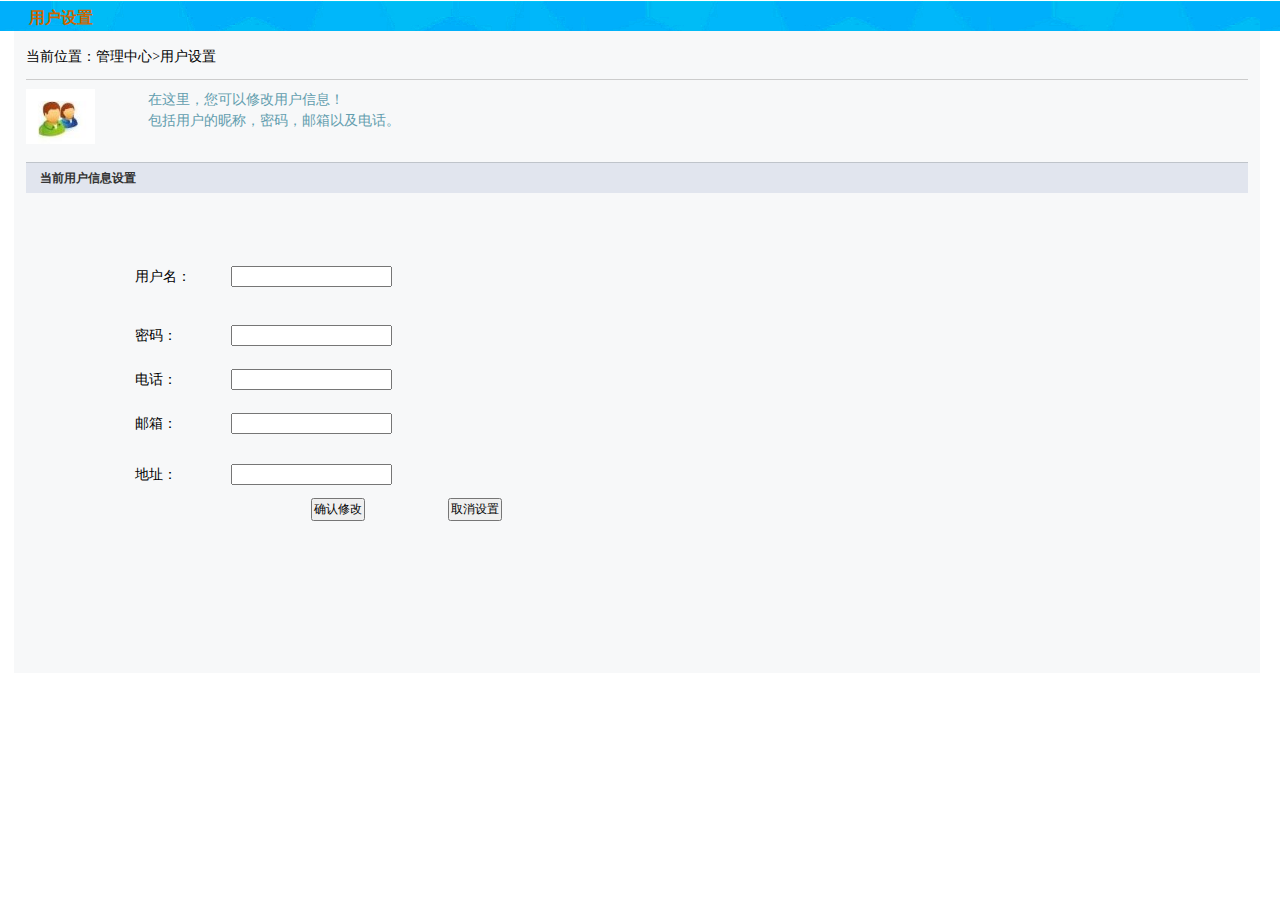
<file: webapp/setting_user.html>
<!DOCTYPE html PUBLIC "-//W3C//DTD XHTML 1.0 Transitional//EN" "http://www.w3.org/TR/xhtml1/DTD/xhtml1-transitional.dtd">
<html xmlns="http://www.w3.org/1999/xhtml">
<head>
<meta http-equiv="Content-Type" content="text/html; charset=utf-8" />
<title>用户配置信息</title>
<style type="text/css">
<!--
body {
	margin-left: 0px;
	margin-top: 0px;
	margin-right: 0px;
	margin-bottom: 0px;
	background-color: #F8F9FA;
}
-->
</style>

<link href="image/skin.css" rel="stylesheet" type="text/css" />
<link href="image/fox.css" rel="stylesheet" type="text/css" />
</head>

<body>
<table width="100%" border="0" cellpadding="0" cellspacing="0">
  <tr>
    <td width="17" height="29" align="center" valign="top" background="image/right_top.png">&nbsp;</td>
    <td width="1371" height="29" valign="top" background="image/right_top.png"><table width="100%" height="31" border="0" cellpadding="0" cellspacing="0" id="table2">
      <tr>
        <td height="31"><div class="titlebt">用户设置</div></td>
      </tr>
    </table></td>
    <td width="25" valign="top" background="image/right_top.png">&nbsp;</td>
  </tr>
  <tr>
    <td height="642" valign="middle" background></td>
    <td valign="top" bgcolor="#F7F8F9"><table width="100%" height="642" border="0" cellpadding="0" cellspacing="0">
      <tr>
        <td height="13" valign="top"></td>
      </tr>
      <tr>
        <td height="629" valign="top"><table width="98%" border="0" align="center" cellpadding="0" cellspacing="0">
          <tr>
            <td class="left_txt">当前位置：管理中心&gt;用户设置</td>
          </tr>
          <tr>
            <td height="20"><table width="100%" height="1" border="0" cellpadding="0" cellspacing="0" bgcolor="#CCCCCC">
              <tr>
                <td></td>
              </tr>
            </table></td>
          </tr>
          <tr>
            <td><table width="100%" height="55" border="0" cellpadding="0" cellspacing="0">
              <tr>
                <td width="10%" height="55" valign="middle"><img src="image/set_usr.jpg" width="69" height="55"></td>
              <td width="90%" valign="top" class="Submit">在这里，您可以修改用户信息！<br>
                          包括用户的昵称，密码，邮箱以及电话。</td>
              </tr>
            </table></td>
          </tr>
          <tr>
            <td>&nbsp;</td>
          </tr>
          <tr>
            <td><table width="100%" height="31" border="0" cellpadding="0" cellspacing="0" class="nowtable">
              <tr>
                <td align="left" class="left_bt2">&nbsp;&nbsp;&nbsp;&nbsp;当前用户信息设置</td>
              </tr>
            </table></td>
          </tr>
          <tr>
            <td height="473"><table width="839" height="367" border="0">
              <tr>
                <td width="102" class="left_txt">&nbsp;</td>
                <td width="92" class="left_txt">用户名：</td>
                <td width="213" ><input name="username" id="username" value="" /></td>
                <td width="414"></td>
              </tr>
              <tr>
                <td class="left_txt">&nbsp;</td>
                <td class="left_txt">密码：</td>
                <td><input name="password" id="password" value="" /></td>
                <td>&nbsp;</td>
              </tr>
              <tr>
                <td class="left_txt">&nbsp;</td>
                <td height="21" class="left_txt">电话：</td>
                <td><input name="tel" id="tel" value="" /></td>
                <td>&nbsp;</td>
              </tr>
              <tr>
                <td class="left_txt">&nbsp;</td>
                <td class="left_txt">邮箱：</td>
                <td><input name="emil" id="emil" value="" /></td>
                <td>&nbsp;</td>
              </tr>
              <tr>
                <td class="left_txt">&nbsp;</td>
                <td height="39" class="left_txt">地址：</td>
                <td><input name="username" id="username" value="" /></td>
                <td>&nbsp;</td>
              </tr>
              <tr>
                <td>&nbsp;</td>
                <td height="21">&nbsp;</td>
                <td align="center"><input type="submit" value="确认修改" name="submit_set_env" id="submit_set_env"/></td>
                <td><input type="submit" value="取消设置" name="submit_set_env" id="submit_set_env"/></td>
              </tr>
              <tr>
                <td>&nbsp;</td>
                <td>&nbsp;</td>
                <td>&nbsp;</td>
                <td>&nbsp;</td>
              </tr>
              <tr>
                <td>&nbsp;</td>
                <td>&nbsp;</td>
                <td>&nbsp;</td>
                <td>&nbsp;</td>
              </tr>
            </table></td>
          </tr>
        </table></td>
      </tr>
    </table></td>
    <td >&nbsp;</td>
  </tr>
  <tr>
    <td align="right" valign="middle">&nbsp;</td>
      <td height="17" valign="top">&nbsp;</td>
    <td >&nbsp;</td>
  </tr>
</table>

</body>
</html>
</file>
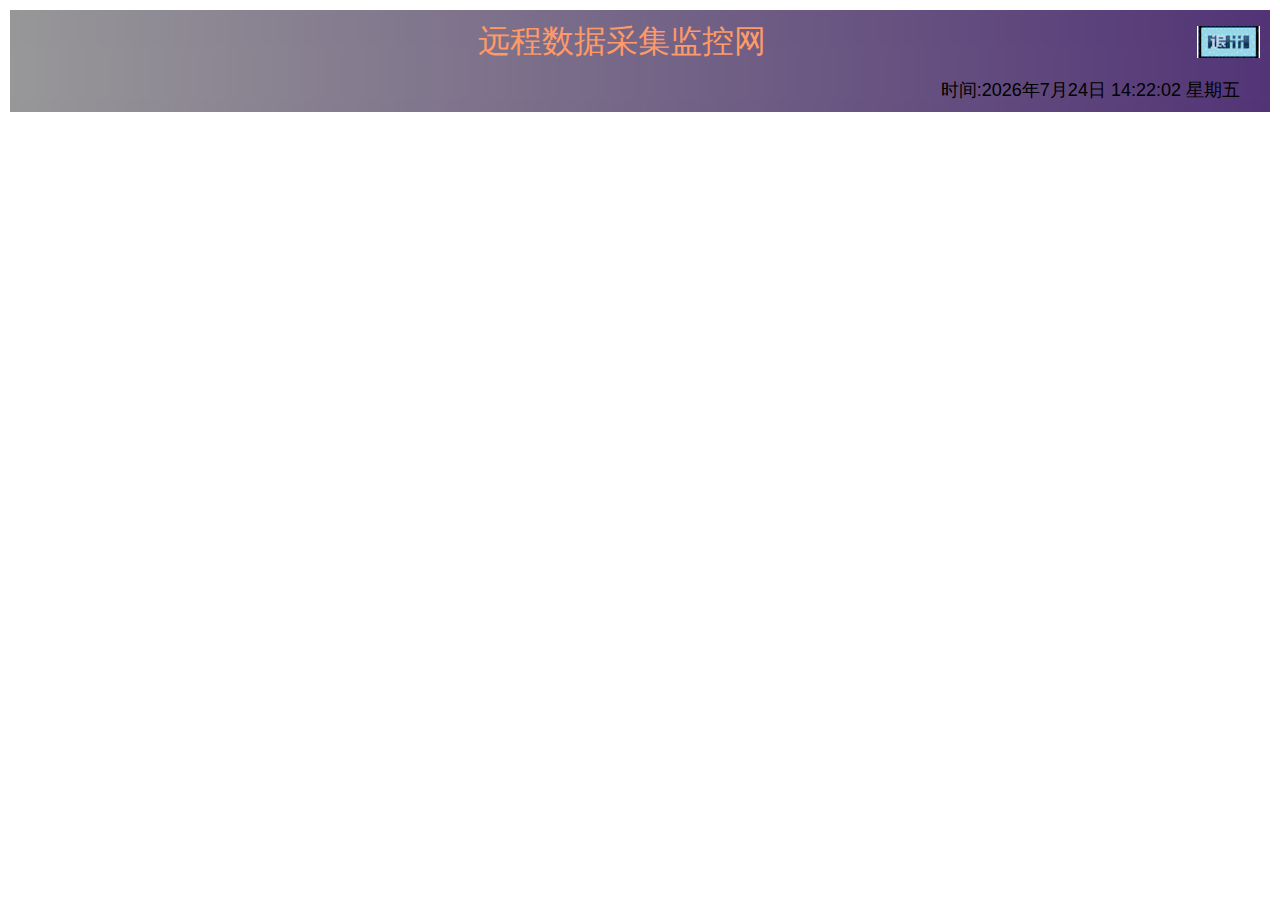
<file: webapp/top.html>
<!DOCTYPE html PUBLIC "-//W3C//DTD XHTML 1.0 Transitional//EN" "http://www.w3.org/TR/xhtml1/DTD/xhtml1-transitional.dtd">
<html xmlns="http://www.w3.org/1999/xhtml">
<head>
<meta http-equiv="Content-Type" content="text/html; charset=utf-8" />
<SCRIPT src="js/Clock.js" type=text/javascript></SCRIPT>
<script language=JavaScript>
function logout(){
	if (confirm("您确定要退出控制面板吗？"))
	top.location = "index.html";
	return false;
}
</script>
<script language=JavaScript1.2>
function showsubmenu(sid) {
	var whichEl = eval("submenu" + sid);
	var menuTitle = eval("menuTitle" + sid);
	if (whichEl.style.display == "none"){
		eval("submenu" + sid + ".style.display=\"\";");
	}else{
		eval("submenu" + sid + ".style.display=\"none\";");
	}
}
</script>
<meta http-equiv=Content-Type content=text/html; charset=gb2312 charset=gb2312>
<meta http-equiv="refresh" content="60">
<script language=JavaScript1.2>
function showsubmenu(sid) {
	var whichEl = eval("submenu" + sid);
	var menuTitle = eval("menuTitle" + sid);
	if (whichEl.style.display == "none"){
		eval("submenu" + sid + ".style.display=\"\";");
	}else{
		eval("submenu" + sid + ".style.display=\"none\";");
	}
}
</script>
<base target="main">
<link href="image/skin.css" rel="stylesheet" type="text/css">
<style type="text/css">
body,th {
	color: #000;
	font-size: 18px;
	font-family:Arial, Helvetica, sans-serif;
}
</style>
<title>无标题文档</title>
</head>

<body>
<table width="100%" border="0">
  <tr>
    <td width="1300" height="84" background="image/top.png"><table width="800" height="45" border="0" cellpadding="5" cellspacing="4" align="right">
      <tr>
        <td ><font color="#ff9966" face="华文隶书" size="+3">远程数据采集监控网</font></td>
        <td align="right"><a href="#" target="_self" onclick="logout();"><img src="image/out.gif" alt="安全退出" width="63" height="32" border="0" /></a></td>
      </tr>
      <tr>
        <td height="19" colspan="3" align="right">
        <SPAN  id=clock></SPAN>
		<SCRIPT type=text/javascript>
    	var clock = new Clock();
    	clock.display(document.getElementById("clock"));
		</SCRIPT>
        &nbsp;
        &nbsp; 
        </td>
        </tr>
    </table></td>
  </tr>
  <tr>
    <td>&nbsp;</td>
  </tr>
</table>
</body>
</html>
</file>
<file: webapp/image/skin.css>
.login_top_bg {
	background-image: url(login-top-bg.gif);
	background-repeat: repeat-x;
}
.body {
	background-color: #EEF2FB;
	left: 0px;
	top: 0px;
	right: 0px;
	bottom: 0px;
}

.login-buttom-bg {
	background-image: url(login-buttom-bg.gif);
	background-repeat: repeat-x;
}
.login-buttom-txt {
	font-family: Arial, Helvetica, sans-serif;
	font-size: 10px;
	color: #ABCAD3;
	text-decoration: none;
	line-height: 20px;
}
.login_txt {
	font-family: Arial, Helvetica, sans-serif;
	font-size: 12px;
	line-height: 25px;
	color: #333333;
}
.Submit {
	font-family: Arial, Helvetica, sans-serif;
	font-size: 14px;
	color: #629DAE;
	text-decoration: none;
	background-repeat: repeat-x;
}
.login_bg {
	background-image: url(login_bg.jpg);
	background-repeat: repeat-x;
}
.login_bg2 {
	background-image: url(login-content-bg.gif);
	background-repeat: no-repeat;
	background-position: right;
}

.admin_txt {
	font-family: Arial, Helvetica, sans-serif;
	font-size: 12px;
	color: #FFFFFF;
	text-decoration: none;
	height: 38px;
	width: 100%;
	position: 固定;
	line-height: 38px;
}
.login_txt_bt {
	font-family: Arial, Helvetica, sans-serif;
	font-size: 14px;
	line-height: 25px;
	color: #666666;
	font-weight: bold;
}
.admin_topbg {
	background-image: url(top-right.gif);
	background-repeat: repeat-x;
}
.txt_bt {
	font-family: Arial, Helvetica, sans-serif;
	font-size: 12px;
	line-height: 25px;
	font-weight: bold;
	color: #000000;
	text-decoration: none;
}
.left_topbg {
	background-image:url(right_top.png);
	background-repeat: repeat-x;
}
.admin_toptxt {
	font-family: Arial, Helvetica, sans-serif;
	font-size: 12px;
	color: #4A8091;
	height: 18px;
	width: 100%;
	overflow: hidden;
	position: 固定;
}

.left_bt {
	font-family: Arial, Helvetica, sans-serif;
	font-size: 14px;
	font-weight: bold;
	color: #395a7b;
}
.left_bt2 {
	font-family: Arial, Helvetica, sans-serif;
	font-size: 12px;
	line-height: 25px;
	font-weight: bold;
	color: #333333;
}
.titlebt {
	font-family:楷体;
	font-size: 16px;
	line-height: 20px;
	font-weight: bold;
	color:#C60;
	alignment-baseline:middle;
	background-repeat: no-repeat;
	display: block;
	text-indent: 15px;
	padding-top: 5px;
}

.left_txt {
	line-height: 25px;
	font-size: 14px;
}
.left_txt2 {
	font-family: Arial, Helvetica, sans-serif;
	font-size: 12px;
	line-height: 25px;
	color: #000000;
}
.nowtable {
	background-color: #e1e5ee;
	border-top-width: 1px;
	border-right-width: 1px;
	border-bottom-width: 1px;
	border-left-width: 1px;
	border-top-style: solid;
	border-top-color: #bfc4ca;
	border-right-color: #bfc4ca;
	border-bottom-color: #bfc4ca;
	border-left-color: #bfc4ca;
}
.left_txt3 {
	font-family: Arial, Helvetica, sans-serif;
	font-size: 12px;
	line-height: 25px;
	color: #003366;
	text-decoration: none;
}



.left_ts {
	font-family: Arial, Helvetica, sans-serif;
	font-size: 12px;
	line-height: 25px;
	font-weight: bold;
	color: #FF6600;
}
.line_table {
	border: 1px solid #CCCCCC;
}
.sec1 {
	CURSOR: hand;
	COLOR: #000000;
	font-family: Arial, Helvetica, sans-serif;
	font-size: 12px;
	line-height: 25px;
	border: 1px solid #B5D0D9;
	background-image: url(right_smbg.jpg);
	background-repeat: repeat-x;
}
.sec2 {
	FONT-WEIGHT: bold;
	CURSOR: hand;
	COLOR: #000000;
	font-family: Arial, Helvetica, sans-serif;
	font-size: 12px;
	line-height: 25px;
	background-color: #e2e7ed;
	border: 1px solid #e2e7ed;
}
.main_tab {
	COLOR: #000000;
	BACKGROUND-COLOR: #e2e7ed;
	border: 1px solid #e2e7ed;
}
.MM a {
	font-family: Arial, Helvetica, sans-serif;
	font-size: 12px;
	line-height: 26px;
	color: #666666;
	background-image: url(menu_bg.gif);
	background-repeat: no-repeat;
	list-style-type: none;
	list-style-image: none;
}
a:link {
	font-size: 12px;
	line-height: 25px;
	color: #333333;
	text-decoration: none;
}
a:hover {
	font-size: 12px;
	line-height: 25px;
	color: #666666;
	text-decoration: none;
}
a:visited {
	font-size: 12px;
	line-height: 25px;
	color: #FF0;
	text-decoration: none;
}


.MM a:link {
	font-family: Arial, Helvetica, sans-serif;
	font-size: 12px;
	line-height: 26px;
	color: #666666;
	background-image: url(menu_bg.gif);
	background-repeat: no-repeat;
	list-style-type: none;
	list-style-image: none;
}
</file>
<file: webapp/image/fox.css>
BODY {
	BACKGROUND-COLOR: #FFFFFF
}
.tmpstr {
	WORD-BREAK: break-all
}
A:link {
	FONT-SIZE: 9pt; COLOR: #333333; TEXT-DECORATION: blink
}
A:visited {
	FONT-SIZE: 9pt; COLOR: #333333; TEXT-DECORATION: none
}
A:hover {
	FONT-SIZE: 9pt; COLOR: #FF6600; BACKGROUND-COLOR: #FFFF00;TEXT-DECORATION: underline
}
A.bb:link {
	FONT-SIZE: 10pt; COLOR: #ffffff
}
A.bb:visited {
	FONT-SIZE: 10pt; COLOR: #ffffff
}
A.bb:hover {
	FONT-SIZE: 10pt; COLOR: #000000; POSITION: relative; TOP: 1px
}
A.s:link {
	FONT-SIZE: 9pt; COLOR: #333333; TEXT-DECORATION: blink
}
A.s:visited {
	FONT-SIZE: 9pt; COLOR: #333333; TEXT-DECORATION: none
}
A.s:hover {
	FONT-SIZE: 9pt; COLOR: #FF6600; TEXT-DECORATION: none
}
A.right:link {
	FONT-SIZE: 9pt; COLOR: #ffffff; TEXT-DECORATION: blink
}
A.right:visited {
	FONT-SIZE: 9pt; COLOR: #ffffff; TEXT-DECORATION: none
}
A.right:hover {
	FONT-SIZE: 9pt; COLOR: #333333; TEXT-DECORATION: none
}
A.red:link {
	FONT-SIZE: 9pt; COLOR: #333333; TEXT-DECORATION: blink
}
A.red:visited {
	FONT-SIZE: 9pt; COLOR: #FF6600; TEXT-DECORATION: none
}
A.red:hover {
	FONT-SIZE: 9pt; COLOR: #FF6600; TEXT-DECORATION: none
}
A.red:active {
	FONT-SIZE: 9pt; COLOR: #333333; TEXT-DECORATION: none
}
A.bar:link {
	FONT-SIZE: 13px; COLOR: #000000
}
A.bar:visited {
	FONT-SIZE: 13px; COLOR: #000000
}
A.bar:hover {
	FONT-SIZE: 13px; COLOR: #000000; TEXT-DECORATION: underline
}
A.a:link {
	FONT-WEIGHT: bold; FONT-SIZE: 14px; COLOR: #333333
}
A.a:visited {
	FONT-WEIGHT: bold; FONT-SIZE: 14px; COLOR: #333333
}
A.a:hover {
	FONT-WEIGHT: bold; FONT-SIZE: 14px; COLOR: #FF6600; TEXT-DECORATION: underline
}
A.b:link {
	FONT-WEIGHT: bold; FONT-SIZE: 12px; COLOR: #ffffff
}
A.b:visited {
	FONT-WEIGHT: bold; FONT-SIZE: 12px; COLOR: #ffffff
}
A.b:hover {
	FONT-WEIGHT: bold; FONT-SIZE: 12px; COLOR: #000000; TEXT-DECORATION: underline
}
A.a2:link {
	FONT-SIZE: 14px; COLOR: #000000
}
A.a2:visited {
	FONT-SIZE: 14px; COLOR: #000000
}
A.a2:hover {
	FONT-SIZE: 14px; COLOR: #FF6600; TEXT-DECORATION: underline
}
A.nei:link {
	FONT-SIZE: 9pt; COLOR: #333333; TEXT-DECORATION: none
}
A.nei:visited {
	FONT-SIZE: 9pt; COLOR: #333333; TEXT-DECORATION: none
}
A.nei:hover {
	FONT-SIZE: 9pt; COLOR: #FF6600; TEXT-DECORATION: underline
}
A.left:link {
	FONT-SIZE: 9pt; COLOR: #366ab3; TEXT-DECORATION: none
}
A.left:visited {
	FONT-SIZE: 9pt; COLOR: #366ab3; TEXT-DECORATION: none
}
A.left:hover {
	FONT-SIZE: 9pt; COLOR: #333333; TEXT-DECORATION: none
}
BODY {
	FONT-SIZE: 9pt; LINE-HEIGHT: 150%; FONT-FAMILY: "����"
}
BODY {
	SCROLLBAR-FACE-COLOR: #efefef; SCROLLBAR-HIGHLIGHT-COLOR: #ffffff; SCROLLBAR-SHADOW-COLOR: #dee3e7; SCROLLBAR-3DLIGHT-COLOR: #d1d7dc; SCROLLBAR-ARROW-COLOR: #000000; SCROLLBAR-TRACK-COLOR: #ededed; SCROLLBAR-DARKSHADOW-COLOR: #cccccc
}
INPUT {
	PADDING-RIGHT: 1px; PADDING-LEFT: 1px; FONT-SIZE: 9pt; PADDING-BOTTOM: 1px; PADDING-TOP: 1px; FONT-FAMILY: "����"
}
TD {
	MARGIN-TOP: 0px; FONT-SIZE: 9pt; MARGIN-BOTTOM: 0px; LINE-HEIGHT: 150%
}
.font {
	FILTER: glow(color=#000000,strength=1) dropshadow(color=#aaaaaa,offx=1, offy=1, positive=2); MARGIN: 0px; COLOR: #ffffff; HEIGHT: 20px; TEXT-DECORATION: none
}
.font1 {
	FONT-SIZE: 10pt; FILTER: glow(color=#ffffff,strength=1); COLOR: #000000; HEIGHT: 12px
}
.font2 {
	FONT-SIZE: 10pt; FILTER: glow(color=#ffffff,strength=1); COLOR: #000000; HEIGHT: 12px
}
.fontcom {
	FONT-SIZE: 26pt; FILTER: glow(color=#ffffff,strength=1); COLOR: #000000; HEIGHT: 12px
}
.h {
	MARGIN-TOP: 8px
}
.tdh {
	BACKGROUND-COLOR: #f6f6f6
}
.tdhf {
	BORDER-TOP-WIDTH: 1px; BORDER-LEFT-WIDTH: 1px; WORD-BREAK: break-all; BORDER-BOTTOM: #cccccc 1px dotted; HEIGHT: 22px; BACKGROUND-COLOR: #f7f7f7; BORDER-RIGHT-WIDTH: 1px
}
.tdx {
	BORDER-TOP-WIDTH: 1px; BORDER-LEFT-WIDTH: 1px; BORDER-BOTTOM: #cccccc 1px dotted; BORDER-RIGHT-WIDTH: 1px
}
.td {
	BORDER-RIGHT: #3366cc 1px solid; BORDER-TOP: #3366cc 1px solid; BORDER-LEFT: #3366cc 1px solid; WORD-BREAK: break-all; BORDER-BOTTOM: #3366cc 1px solid
}
.td0 {
	BORDER-RIGHT: #3366cc 1px solid; BORDER-TOP: #3366cc 1px solid; BORDER-BOTTOM-WIDTH: 1px; BORDER-LEFT: #3366cc 1px solid
}
.tda {
	BORDER-TOP-WIDTH: 1px; BORDER-RIGHT: #b9ccea 1px solid; BORDER-LEFT: #b9ccea 1px solid; BORDER-BOTTOM: #b9ccea 1px solid
}
.tdb {
	BORDER-TOP-WIDTH: 1px; BORDER-LEFT: #3366cc 1px solid; BORDER-BOTTOM: #3366cc 1px solid; BORDER-RIGHT-WIDTH: 1px
}
.tdc {
	BORDER-TOP-WIDTH: 1px; BORDER-RIGHT: #3366cc 1px solid; BORDER-LEFT-WIDTH: 1px; BORDER-BOTTOM: #3366cc 1px solid
}
.tdd {
	BORDER-RIGHT: #3366cc 1px solid; BORDER-TOP: #3366cc 1px solid; BORDER-LEFT-WIDTH: 1px; BORDER-BOTTOM: #3366cc 1px solid
}
.tde {
	BORDER-TOP: #3366cc 1px solid; BORDER-LEFT: #3366cc 1px solid; BORDER-BOTTOM: #3366cc 1px solid; BORDER-RIGHT-WIDTH: 1px
}
.td1 {
	BORDER-TOP-WIDTH: 1px; BORDER-LEFT-WIDTH: 1px; BORDER-BOTTOM: #cccccc 1px solid; HEIGHT: 26px; BACKGROUND-COLOR: #f9f9f9; BORDER-RIGHT-WIDTH: 1px
}
.td2 {
	BORDER-TOP-WIDTH: 1px; BORDER-LEFT-WIDTH: 1px; BORDER-BOTTOM: #cccccc 1px solid; HEIGHT: 32px; BACKGROUND-COLOR: #f9f9f9; BORDER-RIGHT-WIDTH: 1px
}
.td3 {
	FONT-SIZE: 9pt; BORDER-TOP-STYLE: solid; BORDER-BOTTOM: #0066cc 1px solid; HEIGHT: 26px; BACKGROUND-COLOR: #c4ecff
}
.td4 {
	BORDER-TOP-WIDTH: 1px; BORDER-LEFT-WIDTH: 1px; BORDER-BOTTOM: #ceddf0 1px solid; HEIGHT: 25px; BACKGROUND-COLOR: #ecf1f9; BORDER-RIGHT-WIDTH: 1px
}
.td5 {
	BORDER-RIGHT: #cc9900 1px solid; BORDER-TOP: #cc9900 1px solid; BORDER-LEFT: #cc9900 1px solid; WORD-BREAK: break-all; BORDER-BOTTOM: #cc9900 1px solid
}
.td6 {
	FONT-SIZE: 10pt; BACKGROUND-IMAGE: url(../image/d.gif); WIDTH: 22px; COLOR: #ffffff; TEXT-ALIGN: center
}
.tdg {
	FONT-SIZE: 10pt; WIDTH: 100px; BACKGROUND-COLOR: #ffefdf; TEXT-ALIGN: center
}
.tdxi {
	BACKGROUND-IMAGE: url(../image/xibar.gif); HEIGHT: 25px
}
.tdad {
	BORDER-LEFT-WIDTH: 1px; BACKGROUND-IMAGE: url(../image/bad.jpg); BORDER-BOTTOM: #999999 1px solid; HEIGHT: 25px; BORDER-RIGHT-WIDTH: 1px
}
.tdad2 {
	BORDER-TOP: #999999 1px solid; BORDER-LEFT-WIDTH: 1px; BACKGROUND-IMAGE: url(../image/bad.jpg); BORDER-BOTTOM: #999999 1px solid; HEIGHT: 25px; BORDER-RIGHT-WIDTH: 1px
}
.tdcom {
	FONT-SIZE: 10pt; BACKGROUND-IMAGE: url(../image/cb.jpg); COLOR: #ffffff; HEIGHT: 38px; TEXT-ALIGN: center
}
.tdcom1 {
	FONT-SIZE: 10pt; BACKGROUND-IMAGE: url(../image/01_19.jpg); HEIGHT: 30px
}
.tdcom2 {
	BACKGROUND-IMAGE: url(../image/ce.gif); HEIGHT: 30px
}
.tdcom3 {
	FONT-SIZE: 10pt; BACKGROUND-IMAGE: url(../image/01_16.jpg); HEIGHT: 30px
}
.di {
	PADDING-BOTTOM: 2px; PADDING-TOP: 3px; BORDER-BOTTOM: #dedfde 1px dotted
}
A.a04 {
	PADDING-RIGHT: 6px; PADDING-LEFT: 6px; FONT-SIZE: 9pt; PADDING-BOTTOM: 6px; MARGIN: auto; WIDTH: 53px; PADDING-TOP: 2px; HEIGHT: 27px; TEXT-DECORATION: none
}
A.a04:hover {
	FONT-SIZE: 9pt; BACKGROUND-IMAGE: url(../image/button_menu_01_off.gif); TEXT-DECORATION: none
}
</file>
